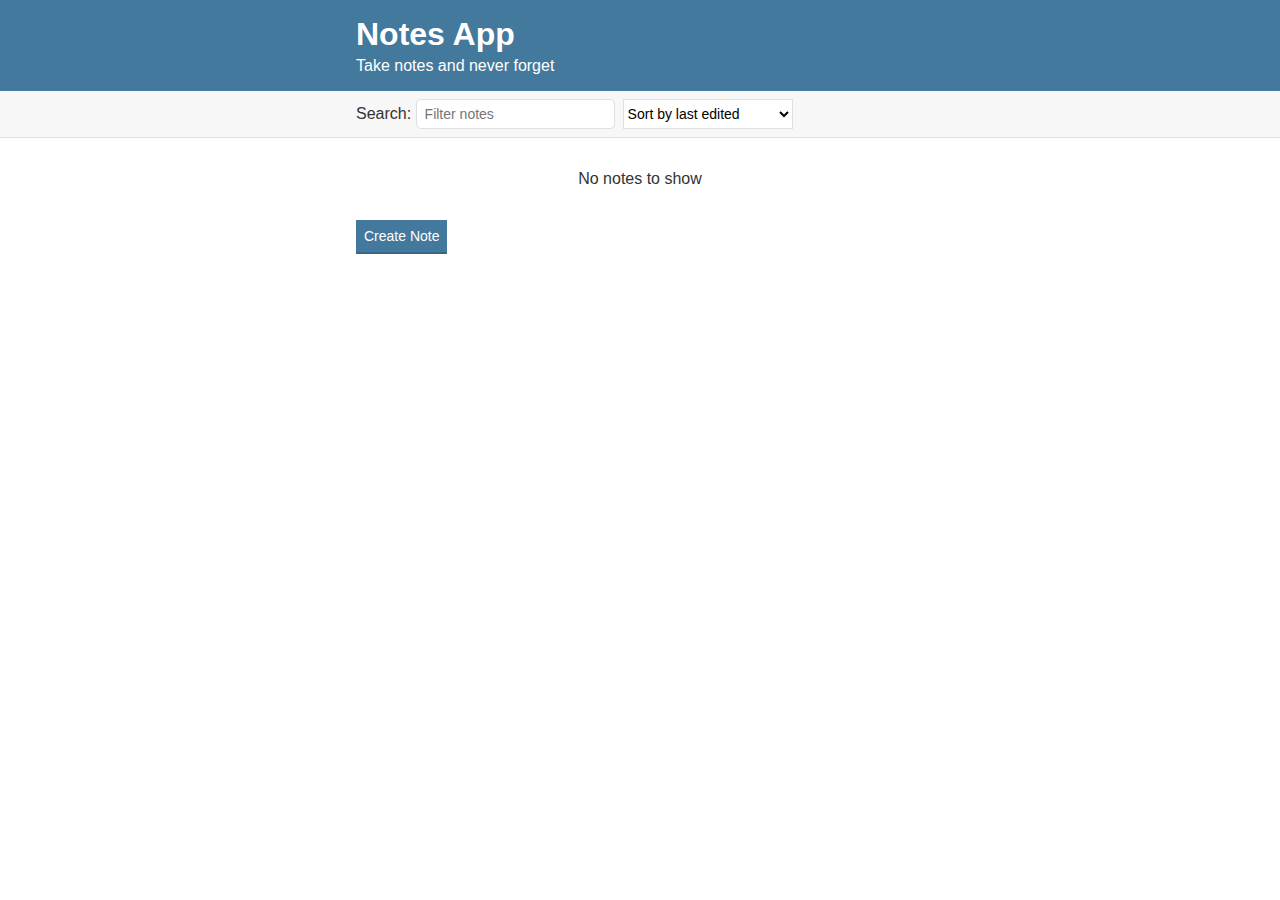
<file: index.html>
<!DOCTYPE html>
<html>
    <head>
        <title>Notes App</title>
        <link rel="stylesheet" href="/styles/styles.css" rel="stylesheet">
    </head>
    <body>
        <header class="header">
            <div class="container">
                <h1 class="header__title">Notes App</h1>
                <h2 class="header__subtitle">Take notes and never forget</h2>
            </div>
        </header>
        <div class="actions">
            <div class="actions__container">
                <label>
                    Search: <input type="text" id="search-text" class="input" placeholder="Filter notes">
                </label>
                <select id="filter-by" class="dropdown">
                    <option value="byEdited">Sort by last edited</option>
                    <option value="byCreated">Sort by recently created</option>
                    <option value="alphabetical">Sort alphabetically</option>
                </select>
            </div>
        </div>
        <div class="container">
            <div id="notes"></div>
        <button id="create-note" class="button">Create Note</button>
        </div>
        <label>        
            <!-- <input type="checkbox" id="for-fun"> Check me for fun -->
        </label>
        <script src="scripts/moment.js"></script>
        <script>
            moment().format();
        </script>
        <script src="/scripts/uuid.js"></script>
        <script src="/scripts/notes-functions.js"></script>
        <script src="scripts/notes-app.js"></script>
    </body>
</html>
</file>
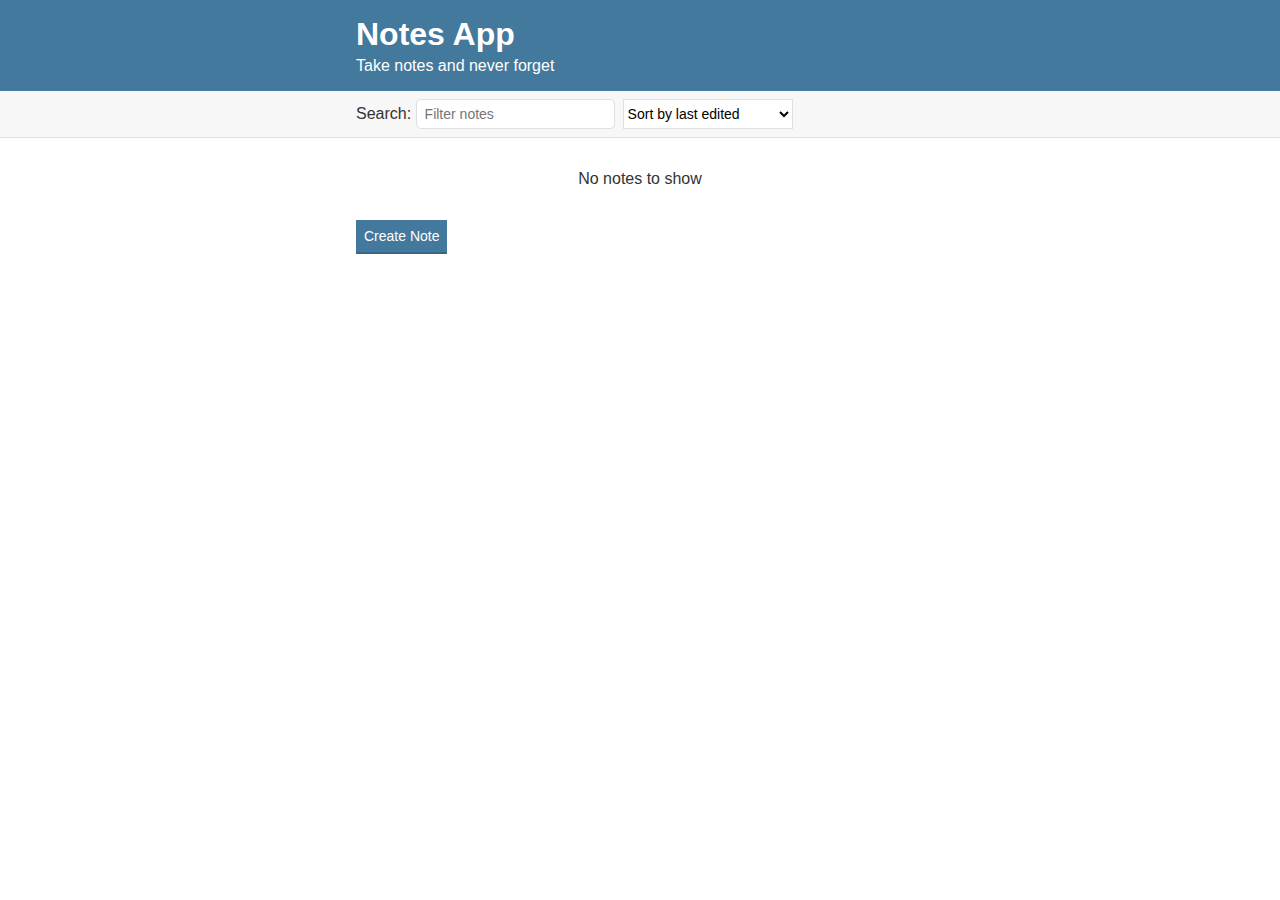
<file: edit.html>
<!DOCTYPE html>
<html>
    <head>
        <title></title>
        <link rel="stylesheet" href="/styles/styles.css" rel="stylesheet">
    </head>
    <body>
        <header class="header">
            <div class="container">
                <h1 class="header__title">Notes App</h1>
                <h2 class="header__subtitle">Take notes and never forget</h2>
            </div>
        </header>
        <div class="actions">
            <div class="actions__container actions__container--spaced">
                <a href="/index.html">Home</a>
                <span id="last-edited"></span>
            </div>
        </div>
        <div class="container">
            <input id="note-title" class="title-input" placeholder="Note title"> 
            <textarea id="note-body" class="body-input" placeholder="Enter note here"></textarea> 
            <button id="remove-note" class="button button--secondary">Remove Note</button>    
        </div>
        </div>
        <script src="/scripts/moment.js"></script>
        <!-- <script>
            moment().format();
        </script> -->
        <script src="scripts/notes-functions.js" ></script>
        <script src="scripts/notes-edit.js" ></script>
    </body>
</html>
</file>
<file: styles/styles.css>
/* CSS Naming Convention 
Base Styles

BEM (block, element, modifier)

Block      -> house
Element    -> house__kitchen
Modifier   -> house--condo
*/

* {
    box-sizing: border-box;
    margin: 0;
    padding: 0;
}

html {
  font-size: 62.5%;
}

body {
  color: #333333;
  font-family: Helvetica, Arial, sans-serif;
  font-size: 1.6rem;
}

button {
  cursor: pointer;
}

a {
    color: #396684;
}

/* Container */

.container {
  max-width: 60rem;
  margin: 0 auto;
  padding: 0 1.6rem;
}

/* Header */

.header {
  background: #43799c;
  color: white;
  padding: 1.6rem 0;
}

.header__title {
  font-size: 3.2rem;
  margin-bottom: .4rem;
}

.header__subtitle {
  font-size: 1.6rem;
  font-weight: 300;
}

/* Actions Bar */

.actions {
    background-color: #F7F7F7;
    border-bottom: 1px solid #dedfe0;
    padding: .8rem
}

.actions__container {
    align-items: center;
    display: flex;
    max-width: 60rem;
    margin: 0 auto;
    min-height: 3rem;
    padding: 0 1.6rem;
}

.actions__container--spaced {
    justify-content: space-between
}

/* Form Inputs */

.input {
    border: 1px solid #DEDFE0;
    border-radius: 5px;
    font-size: 1.4rem;
    font-weight: 300;
    height: 3rem;
    margin-right: .8rem;
    padding: .4rem .8rem;
}

.dropdown {
    border-radius: 0;
    border: 1px solid #DEDFE0;
    background: white;
    font-size: 1.4rem;
    font-weight: 300;
    height: 3rem;
    margin-right: .8rem;
}

.button {
    background: #43799c;
    border: none;
    border-bottom: 2px solid #396684;
    color: white;
    font-size: 1.4rem;
    font-weight: 300;
    padding: .8rem;
    transition: background .3s ease;
}

.button:hover {
    background: #396684;
}

.button--secondary {
    background: #888888;
    border-bottom: 2px solid #717171;
}

.button--secondary:hover {
    background: #6E6E6E;
}

/* Note editor */

.title-input {
    border: 1px solid #DEDFE0;
    font-size: 2rem;
    font-weight: 300;
    display: block;
    margin: 2.4rem 0;
    padding: .8rem;
    width: 100%;
}

.body-input {
    border: 1px solid #DEDFE0;
    font-family: inherit;
    font-size: 1.6rem;
    font-weight: 300;
    display: block;
    margin: 2.4rem 0;
    min-height: 15rem;
    padding: .8rem;
    width: 100%;
}

/* Note List Item */

.list-item {
    text-decoration: none;
    color: #333333;
    background: #F7F7F7;
    border: 1px solid #dedfe0;
    margin: 1.6rem 0;
    padding: 1.6rem;
    display: block;
    transition: background .3s ease;
}

.list-item:hover {
    background: #eeeeee;
}

.list-item__title {
    font-size: 1.8rem;
    margin-bottom: .4rem
}

.list-item__subtitle {
    color: #666;
    font-size: 1.4rem;
    font-weight: 300;
    font-style: italic;
}

.empty-message {
    text-align: center;
    margin: 3.2rem 0;
}
</file>
